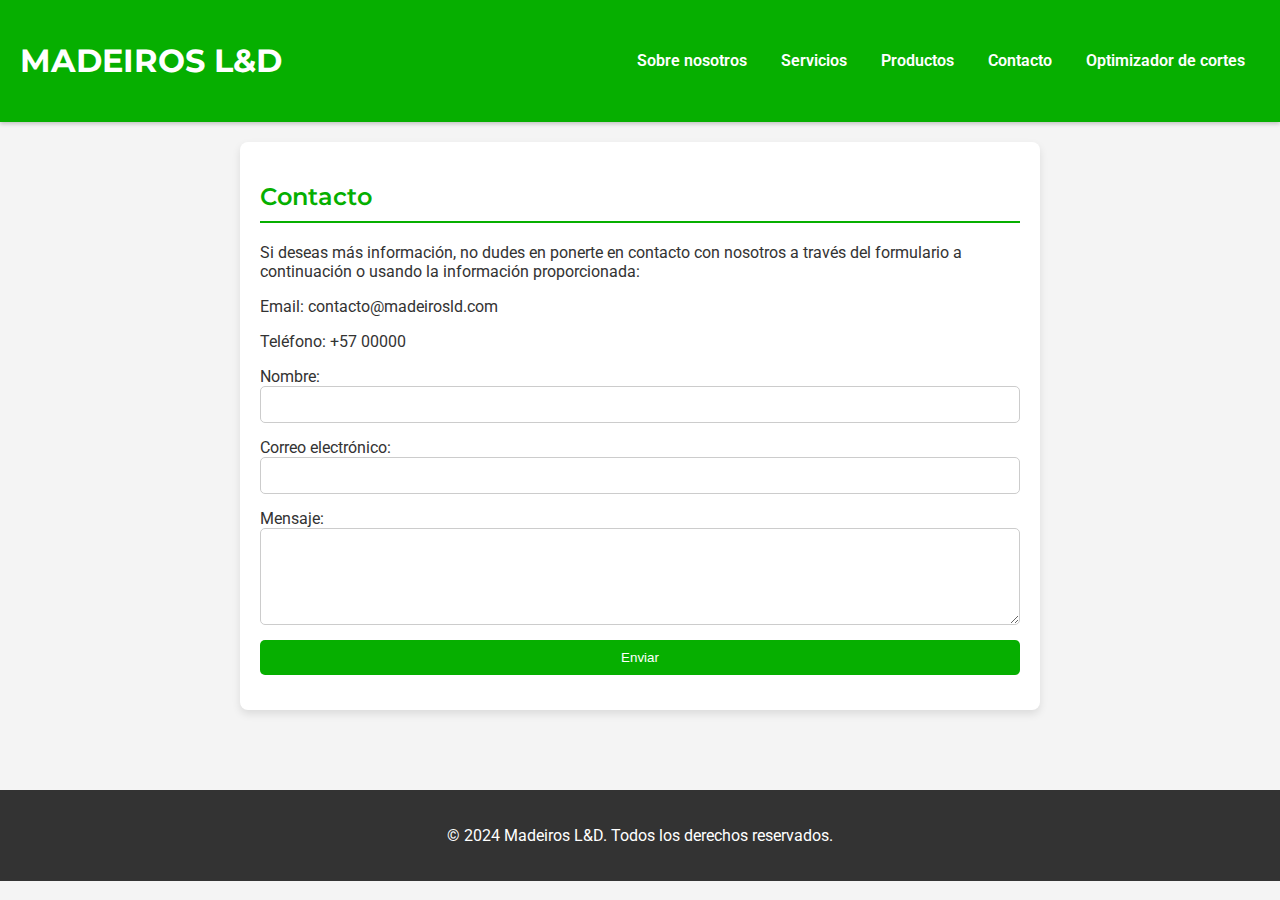
<file: contacto.html>
<!DOCTYPE html>
<html lang="es">
<head>
    <meta charset="UTF-8">
    <meta name="viewport" content="width=device-width, initial-scale=1.0">
    <title>Contacto - MADEIROS L&D</title>
    <link href="https://fonts.googleapis.com/css2?family=Roboto:wght@400;700&family=Montserrat:wght@400;600&display=swap" rel="stylesheet">
    <style>
        body {
            font-family: 'Roboto', sans-serif;
            background-color: #f4f4f4;
            color: #333;
            margin: 0;
            padding: 0;
        }
        header {
            display: flex;
            justify-content: space-between;
            align-items: center;
            background-color: #06af00;
            color: white;
            padding: 20px;
            box-shadow: 0 2px 4px rgba(0, 0, 0, 0.2);
        }
        h1 {
            font-family: 'Montserrat', sans-serif;
            font-weight: 700;
        }
        nav {
            margin-left: auto;
        }
        nav a {
            margin: 0 15px;
            color: white;
            text-decoration: none;
            font-weight: 600;
            transition: color 0.3s;
        }
        nav a:hover {
            color: #d1ff7a;
        }
        .content {
            padding: 20px;
            max-width: 800px;
            margin: auto;
        }
        section {
            margin-bottom: 40px;
            background: white;
            border-radius: 8px;
            box-shadow: 0 4px 8px rgba(0, 0, 0, 0.1);
            padding: 20px;
        }
        h2 {
            font-family: 'Montserrat', sans-serif;
            font-weight: 600;
            color: #06af00;
            border-bottom: 2px solid #06af00;
            padding-bottom: 10px;
        }
        footer {
            text-align: center;
            padding: 20px;
            background-color: #333;
            color: white;
            margin-top: 20px;
        }
        form {
            display: flex;
            flex-direction: column;
        }
        input, textarea {
            margin-bottom: 15px;
            padding: 10px;
            border: 1px solid #ccc;
            border-radius: 5px;
        }
        input[type="submit"] {
            background-color: #06af00;
            color: white;
            border: none;
            cursor: pointer;
            transition: background-color 0.3s;
        }
        input[type="submit"]:hover {
            background-color: #049400;
        }
    </style>
</head>
<body>
    <header>
        <h1>MADEIROS L&D</h1>
        <nav>
            <a href="#sobre">Sobre nosotros</a>
            <a href="#servicios">Servicios</a>
            <a href="#productos">Productos</a>
            <a href="contacto.html">Contacto</a>
            <a href="Cortes.html">Optimizador de cortes</a>
        </nav>
    </header>

    <div class="content">
        <section id="contacto">
            <h2>Contacto</h2>
            <p>Si deseas más información, no dudes en ponerte en contacto con nosotros a través del formulario a continuación o usando la información proporcionada:</p>
            <p>Email: contacto@madeirosld.com</p>
            <p>Teléfono: +57 00000</p>

            <form action="mailto:contacto@madeirosld.com" method="POST" enctype="text/plain">
                <label for="name">Nombre:</label>
                <input type="text" id="name" name="name" required>

                <label for="email">Correo electrónico:</label>
                <input type="email" id="email" name="email" required>

                <label for="message">Mensaje:</label>
                <textarea id="message" name="message" rows="5" required></textarea>

                <input type="submit" value="Enviar">
            </form>
        </section>
    </div>

    <footer>
        <p>&copy; 2024 Madeiros L&D. Todos los derechos reservados.</p>
    </footer>
</body>
</html>
</file>
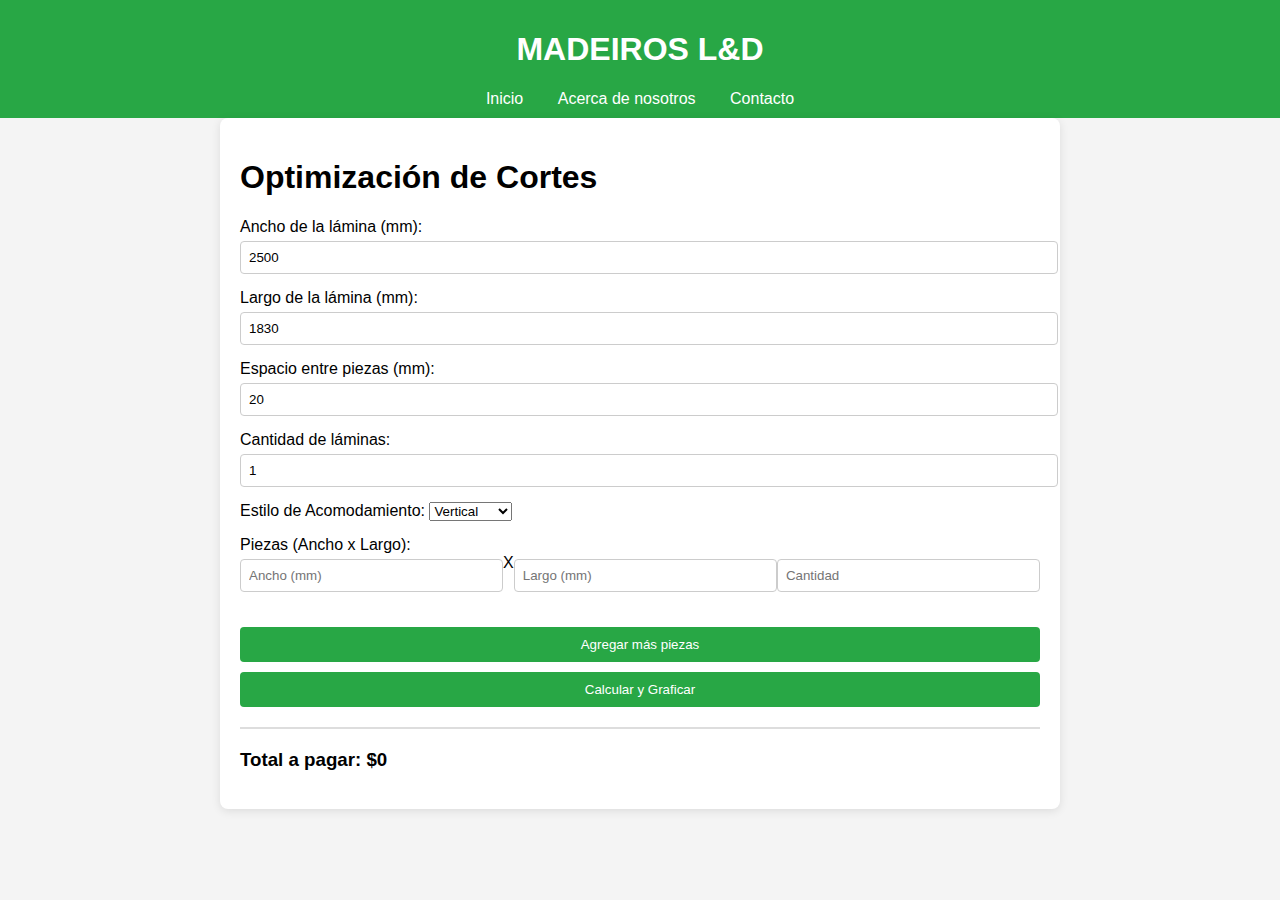
<file: Cortes.html>
<!DOCTYPE html>
<html lang="es">
<head>
    <meta charset="UTF-8">
    <meta name="viewport" content="width=device-width, initial-scale=1.0">
    <title>Optimización de Cortes</title>
    <style>
        body {
            font-family: Arial, sans-serif;
            margin: 0;
            background-color: #f4f4f4;
        }
        header {
            background-color: #28a745;
            color: white;
            padding: 10px;
            text-align: center;
        }
        nav a {
            color: white;
            margin: 0 15px;
            text-decoration: none;
        }
        .container {
            max-width: 800px;
            margin: auto;
            background: white;
            padding: 20px;
            border-radius: 8px;
            box-shadow: 0 2px 10px rgba(0, 0, 0, 0.1);
        }
        .input-group {
            margin-bottom: 15px;
        }
        input[type="number"], input[type="text"] {
            width: 100%;
            padding: 8px;
            margin-top: 5px;
            border: 1px solid #ccc;
            border-radius: 4px;
        }
        button {
            background-color: #28a745;
            color: white;
            padding: 10px;
            border: none;
            border-radius: 4px;
            cursor: pointer;
            width: 100%;
            margin-top: 10px;
        }
        button:hover {
            background-color: #218838;
        }
        .svg-container {
            border: 1px solid #ddd;
            margin-top: 20px;
            text-align: center;
            height: auto;
            overflow: auto;
        }
        .pieces {
            display: flex;
            flex-direction: column;
        }
        .piece-input {
            display: flex;
            justify-content: space-between;
            margin-bottom: 10px;
        }
        .results {
            margin-top: 20px;
        }
        .sheet {
            position: relative;
            border: 2px solid black;
            margin: 10px;
            display: inline-block;
        }
        .dimensions {
            position: absolute;
            top: -20px;
            left: 0;
            font-weight: bold;
        }
        .piece-dimensions {
            font-size: 10px;
            text-align: center;
        }
    </style>
</head>
<body>

<header>
    <h1>MADEIROS L&D</h1>
    <nav>
        <a href="index.html">Inicio</a>
        <a href="#Acerca de nosotros">Acerca de nosotros</a>
        <a href="#Contacto">Contacto</a>
    </nav>
</header>

<div class="container">
    <h1>Optimización de Cortes</h1>

    <div class="input-group">
        <label for="sheetWidth">Ancho de la lámina (mm):</label>
        <input type="number" id="sheetWidth" value="2500" placeholder="Ej: 2500">
    </div>
    
    <div class="input-group">
        <label for="sheetLength">Largo de la lámina (mm):</label>
        <input type="number" id="sheetLength" value="1830" placeholder="Ej: 1830">
    </div>

    <div class="input-group">
        <label for="divider">Espacio entre piezas (mm):</label>
        <input type="number" id="divider" value="20" placeholder="Ej: 20">
    </div>

    <div class="input-group">
        <label for="sheetCount">Cantidad de láminas:</label>
        <input type="number" id="sheetCount" value="1" min="1" placeholder="Ej: 1">
    </div>

    <div class="input-group">
        <label for="layoutStyle">Estilo de Acomodamiento:</label>
        <select id="layoutStyle">
            <option value="vertical">Vertical</option>
            <option value="horizontal">Horizontal</option>
            <option value="optimal">Óptimo</option>
        </select>
    </div>

    <div class="input-group pieces" id="piecesContainer">
        <label>Piezas (Ancho x Largo):</label>
        <div class="piece-input">
            <input type="number" class="pieceWidth" placeholder="Ancho (mm)">
            <span>X</span>
            <input type="number" class="pieceLength" placeholder="Largo (mm)">
            <input type="number" class="pieceCount" placeholder="Cantidad">
        </div>
    </div>
    
    <button onclick="addPieceInput()">Agregar más piezas</button>
    <button onclick="calculateCuts()">Calcular y Graficar</button>
    
    <div class="svg-container" id="svgContainer"></div>
    
    <div class="results" id="results"></div>
    
    <div id="totalContainer" style="margin-top: 20px;">
        <h3>Total a pagar: <span id="totalPrice">$0</span></h3>
        <button id="payButton" style="display: none;" onclick="goToPaymentPage()">Pagar</button>
        <button id="printButton" style="display: none;" onclick="printSheet()">Imprimir</button>
    </div>
</div>

<script>
    const scale = 0.25;

    function addPieceInput() {
        const piecesContainer = document.getElementById('piecesContainer');
        const newPieceInput = document.createElement('div');
        newPieceInput.className = 'piece-input';
        newPieceInput.innerHTML = `
            <input type="number" class="pieceWidth" placeholder="Ancho (mm)">
            <span>X</span>
            <input type="number" class="pieceLength" placeholder="Largo (mm)">
            <input type="number" class="pieceCount" placeholder="Cantidad">
        `;
        piecesContainer.appendChild(newPieceInput);
    }

    function calculateCuts() {
        const svgContainer = document.getElementById('svgContainer');
        svgContainer.innerHTML = '';

        const sheetWidth = parseFloat(document.getElementById('sheetWidth').value);
        const sheetLength = parseFloat(document.getElementById('sheetLength').value);
        const divider = parseFloat(document.getElementById('divider').value);
        const sheetCount = parseInt(document.getElementById('sheetCount').value);
        const layoutStyle = document.getElementById('layoutStyle').value;

        let totalSheetsNeeded = 0;
        let remainingPieces = [];

        document.querySelectorAll('.piece-input').forEach(input => {
            const width = parseFloat(input.querySelector('.pieceWidth').value);
            const length = parseFloat(input.querySelector('.pieceLength').value);
            const count = parseInt(input.querySelector('.pieceCount').value);

            if (!isNaN(width) && !isNaN(length) && !isNaN(count)) {
                remainingPieces.push({ width, length, count });
            }
        });

        while (remainingPieces.length > 0) {
            totalSheetsNeeded++;
            let xOffset = 0;
            let yOffset = 0;
            const sheetRect = document.createElement('div');
            sheetRect.className = 'sheet';
            sheetRect.style.width = `${sheetWidth * scale}px`;
            sheetRect.style.height = `${sheetLength * scale}px`;
            svgContainer.appendChild(sheetRect);

            const dimensionsLabel = document.createElement('div');
            dimensionsLabel.className = 'dimensions';
            dimensionsLabel.innerText = `${sheetWidth} mm x ${sheetLength} mm`;
            sheetRect.appendChild(dimensionsLabel);

            for (let i = 0; i < remainingPieces.length; i++) {
                const piece = remainingPieces[i];

                while (piece.count > 0) {
                    const totalWidth = piece.width * scale;
                    const totalLength = piece.length * scale;

                    // Elegir el método de colocación
                    if (layoutStyle === 'vertical') {
                        if (xOffset + totalWidth > sheetWidth * scale) {
                            xOffset = 0;
                            yOffset += totalLength + divider;
                        }
                        if (yOffset + totalLength > sheetLength * scale) {
                            break; // No cabe en la lámina, salir del bucle
                        }
                    } else if (layoutStyle === 'horizontal') {
                        if (yOffset + totalLength > sheetLength * scale) {
                            xOffset += totalWidth + divider;
                            yOffset = 0;
                        }
                        if (xOffset + totalWidth > sheetWidth * scale) {
                            break; // No cabe en la lámina, salir del bucle
                        }
                    } else { // Óptimo
                        // Colocación flexible
                        if (xOffset + totalWidth > sheetWidth * scale) {
                            xOffset = 0;
                            yOffset += totalLength + divider;
                        }
                        if (yOffset + totalLength > sheetLength * scale) {
                            break; // No cabe en la lámina, salir del bucle
                        }
                    }

                    const pieceRect = document.createElement('div');
                    pieceRect.style.position = 'absolute';
                    pieceRect.style.left = `${xOffset}px`;
                    pieceRect.style.top = `${yOffset}px`;
                    pieceRect.style.width = `${totalWidth}px`;
                    pieceRect.style.height = `${totalLength}px`;
                    pieceRect.style.backgroundColor = '#74b9ff';
                    pieceRect.style.border = '1px solid black';
                    sheetRect.appendChild(pieceRect);

                    const pieceDimensions = document.createElement('div');
                    pieceDimensions.className = 'piece-dimensions';
                    pieceDimensions.innerText = `${piece.width} mm x ${piece.length} mm`;
                    pieceRect.appendChild(pieceDimensions);

                    // Incrementar el offset según el método
                    if (layoutStyle === 'vertical') {
                        xOffset += totalWidth + divider;
                    } else if (layoutStyle === 'horizontal') {
                        yOffset += totalLength + divider;
                    } else {
                        xOffset += totalWidth + divider;
                    }

                    piece.count--;
                    if (piece.count <= 0) {
                        remainingPieces.splice(i, 1);
                        break;
                    }
                }
            }
        }

        const pricePerSheet = 100; // Definir precio por lámina
        const totalPrice = pricePerSheet * totalSheetsNeeded * sheetCount;
        document.getElementById('totalPrice').innerText = `$${totalPrice}`;
        document.getElementById('payButton').style.display = 'inline-block';
        document.getElementById('printButton').style.display = 'inline-block';
    }

    function goToPaymentPage() {
        alert("Redirigiendo a la página de pago...");
    }

    function printSheet() {
        window.print();
    }
</script>

</body>
</html>
</file>
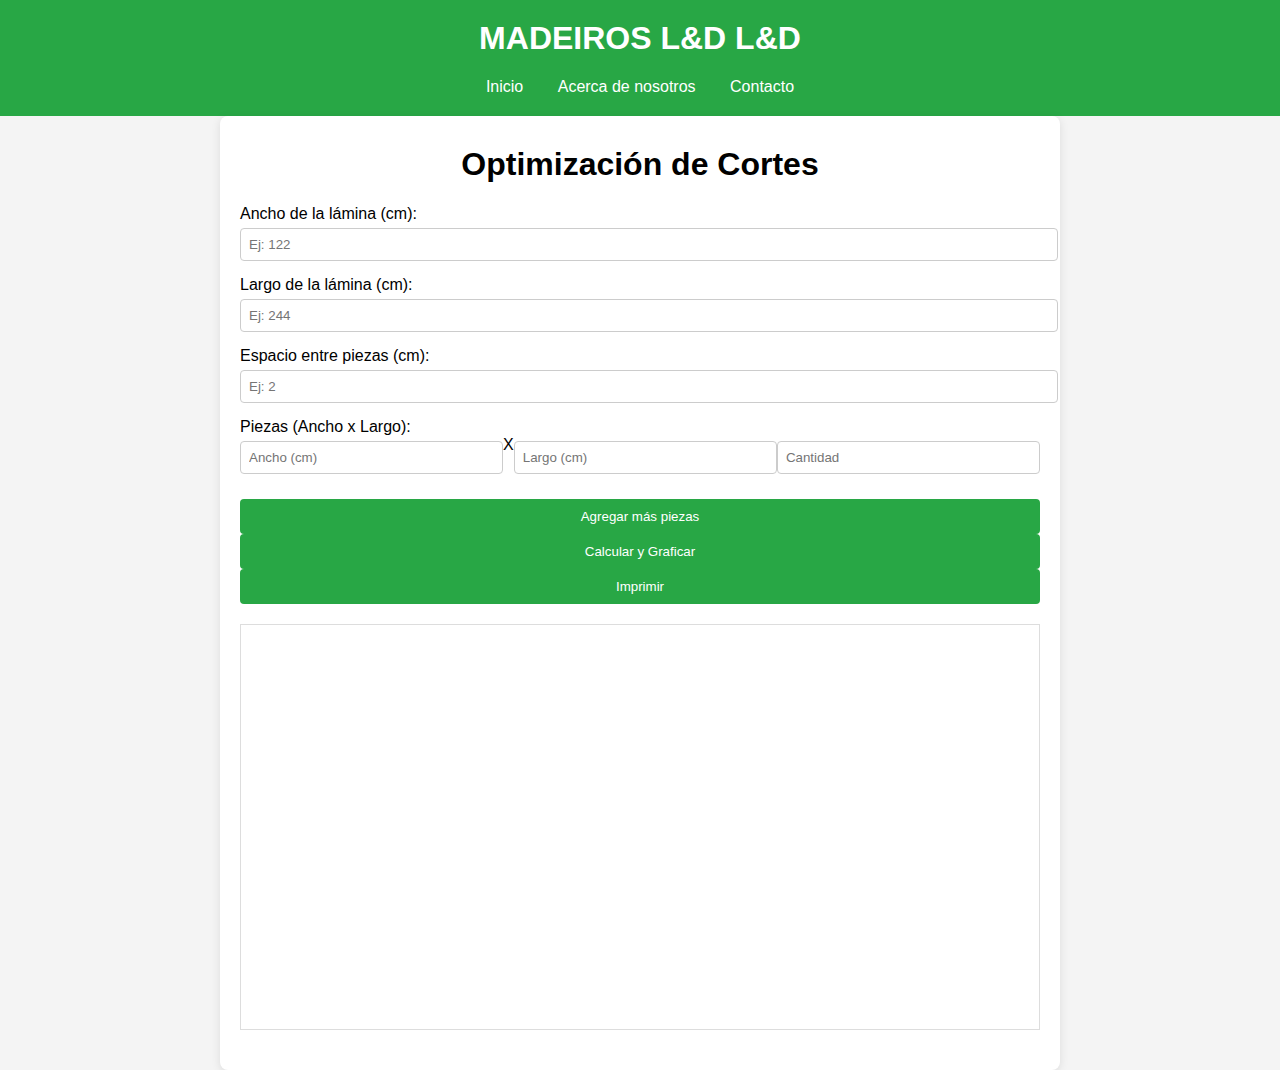
<file: cortes2.html>
<!DOCTYPE html>
<html lang="es">
<head>
    <meta charset="UTF-8">
    <meta name="viewport" content="width=device-width, initial-scale=1.0">
    <title>Optimización de Cortes</title>
    <style>
        body {
            font-family: Arial, sans-serif;
            margin: 0;
            background-color: #f4f4f4;
        }
        header {
            background-color: #28a745;
            color: white;
            padding: 10px;
            text-align: center;
        }
        nav {
            margin: 10px 0;
        }
        nav a {
            color: white;
            margin: 0 15px;
            text-decoration: none;
        }
        h1 {
            text-align: center;
            margin-top: 10px;
        }
        .container {
            max-width: 800px;
            margin: auto;
            background: white;
            padding: 20px;
            border-radius: 8px;
            box-shadow: 0 2px 10px rgba(0, 0, 0, 0.1);
        }
        .input-group {
            margin-bottom: 15px;
        }
        input[type="number"], input[type="text"] {
            width: 100%;
            padding: 8px;
            margin-top: 5px;
            border: 1px solid #ccc;
            border-radius: 4px;
        }
        button {
            background-color: #28a745;
            color: white;
            padding: 10px;
            border: none;
            border-radius: 4px;
            cursor: pointer;
            width: 100%;
        }
        button:hover {
            background-color: #218838;
        }
        .svg-container {
            border: 1px solid #ddd;
            margin-top: 20px;
            overflow: auto;
        }
        .pieces {
            display: flex;
            flex-direction: column;
        }
        .piece-input {
            display: flex;
            justify-content: space-between;
            margin-bottom: 10px;
        }
        .results {
            margin-top: 20px;
        }
    </style>
</head>
<body>

<header>
    <h1>MADEIROS L&D L&D</h1>
    <nav>
        <a href="index.html">Inicio</a>
        <a href="#Acerca de nosotros">Acerca de nosotros</a>
        <a href="#Contacto">Contacto</a>
    </nav>
</header>

<div class="container">
    <h1>Optimización de Cortes</h1>
    
    <div class="input-group">
        <label for="sheetWidth">Ancho de la lámina (cm):</label>
        <input type="number" id="sheetWidth" placeholder="Ej: 122">
    </div>
    
    <div class="input-group">
        <label for="sheetLength">Largo de la lámina (cm):</label>
        <input type="number" id="sheetLength" placeholder="Ej: 244">
    </div>

    <div class="input-group">
        <label for="divider">Espacio entre piezas (cm):</label>
        <input type="number" id="divider" placeholder="Ej: 2">
    </div>

    <div class="input-group pieces" id="piecesContainer">
        <label>Piezas (Ancho x Largo):</label>
        <div class="piece-input">
            <input type="number" class="pieceWidth" placeholder="Ancho (cm)">
            <span>X</span>
            <input type="number" class="pieceLength" placeholder="Largo (cm)">
            <input type="number" class="pieceCount" placeholder="Cantidad">
        </div>
    </div>
    
    <button onclick="addPieceInput()">Agregar más piezas</button>
    <button onclick="calculateCuts()">Calcular y Graficar</button>
    <button onclick="printResults()">Imprimir</button>
    
    <div class="svg-container">
        <svg id="sheetSvg" width="800" height="400"></svg>
    </div>
    
    <div class="results" id="results"></div>
</div>

<script>
    let pieces = [];
    let sheetDimensions = { width: 0, length: 0 };
    const svg = document.getElementById('sheetSvg');

    function addPieceInput() {
        const piecesContainer = document.getElementById('piecesContainer');
        const newPieceInput = document.createElement('div');
        newPieceInput.className = 'piece-input';
        newPieceInput.innerHTML = `
            <input type="number" class="pieceWidth" placeholder="Ancho (cm)">
            <span>X</span>
            <input type="number" class="pieceLength" placeholder="Largo (cm)">
            <input type="number" class="pieceCount" placeholder="Cantidad">
        `;
        piecesContainer.appendChild(newPieceInput);
    }

    function calculateCuts() {
        const sheetWidth = document.getElementById('sheetWidth').value;
        const sheetLength = document.getElementById('sheetLength').value;
        const divider = document.getElementById('divider').value;

        if (!sheetWidth || !sheetLength) {
            alert('Por favor, ingresa las dimensiones de la lámina.');
            return;
        }

        pieces = [];
        const pieceWidths = document.querySelectorAll('.pieceWidth');
        const pieceLengths = document.querySelectorAll('.pieceLength');
        const pieceCounts = document.querySelectorAll('.pieceCount');
        
        for (let i = 0; i < pieceWidths.length; i++) {
            const width = pieceWidths[i].value;
            const length = pieceLengths[i].value;
            const count = pieceCounts[i].value;
            if (width && length && count) {
                pieces.push({ width: parseFloat(width), length: parseFloat(length), count: parseInt(count) });
            }
        }

        sheetDimensions = { width: parseFloat(sheetWidth), length: parseFloat(sheetLength) };
        drawSheet(divider);
        showResults();
    }

    function drawSheet(divider) {
        while (svg.firstChild) {
            svg.removeChild(svg.firstChild);
        }

        const scale = 4; // Factor de escala para el dibujo
        const rect = document.createElementNS("http://www.w3.org/2000/svg", "rect");
        rect.setAttribute("x", 0);
        rect.setAttribute("y", 0);
        rect.setAttribute("width", sheetDimensions.width * scale);
        rect.setAttribute("height", sheetDimensions.length * scale);
        rect.setAttribute("fill", "#e0e0e0");
        svg.appendChild(rect);

        let xOffset = 0;
        let yOffset = 0;
        const spacing = parseFloat(divider); // Espacio entre piezas

        pieces.sort((a, b) => (b.width * b.count) - (a.width * a.count)); // Ordenar por ancho total

        pieces.forEach(piece => {
            const width = piece.width * scale;
            const length = piece.length * scale;
            const count = piece.count;

            for (let j = 0; j < count; j++) {
                if (xOffset + width > sheetDimensions.width * scale) {
                    xOffset = 0;
                    yOffset += length + spacing * scale;

                    // Verificar si hay suficiente espacio
                    if (yOffset + length > sheetDimensions.length * scale) {
                        alert('Las piezas no caben en la lámina.');
                        return;
                    }
                }

                const pieceRect = document.createElementNS("http://www.w3.org/2000/svg", "rect");
                pieceRect.setAttribute("x", xOffset);
                pieceRect.setAttribute("y", yOffset);
                pieceRect.setAttribute("width", width);
                pieceRect.setAttribute("height", length);
                pieceRect.setAttribute("fill", "#74b9ff");
                pieceRect.setAttribute("stroke", "black");
                svg.appendChild(pieceRect);

                const text = document.createElementNS("http://www.w3.org/2000/svg", "text");
                text.setAttribute("x", xOffset + 5);
                text.setAttribute("y", yOffset + 15);
                text.setAttribute("fill", "black");
                text.textContent = `${piece.width}x${piece.length}`;
                svg.appendChild(text);

                xOffset += width + spacing * scale;
            }
            xOffset = 0;
            yOffset += length + spacing * scale;
        });
    }

    function showResults() {
        const resultsDiv = document.getElementById('results');
        resultsDiv.innerHTML = `
            <h2>Resultados</h2>
            <p>Hojas utilizadas: 1</p>
            <p>Piezas procesadas: ${pieces.length}</p>
            <h3>Detalles</h3>
            <p>Ancho de la lámina: ${sheetDimensions.width} cm</p>
            <p>Largo de la lámina: ${sheetDimensions.length} cm</p>
            <p>Espacio entre piezas: ${document.getElementById('divider').value} cm</p>
            <h4>Piezas:</h4>
            <ul>
                ${pieces.map(piece => `<li>${piece.count}x ${piece.width} cm x ${piece.length} cm</li>`).join('')}
            </ul>
        `;
    }

    function printResults() {
        const printContent = document.getElementById('results').innerHTML + document.getElementById('sheetSvg').outerHTML;
        const printWindow = window.open('', '_blank', 'width=800,height=600');
        printWindow.document.write(`
            <html>
            <head>
                <title>Imprimir Resultados</title>
                <style>
                    body { font-family: Arial, sans-serif; }
                    h2 { color: #28a745; }
                    .svg-container { text-align: center; }
                </style>
            </head>
            <body>
                <h1>Resultados de Optimización de Cortes</h1>
                ${printContent}
            </body>
            </html>
        `);
        printWindow.document.close();
        printWindow.print();
    }
</script>

</body>
</html>
</file>
